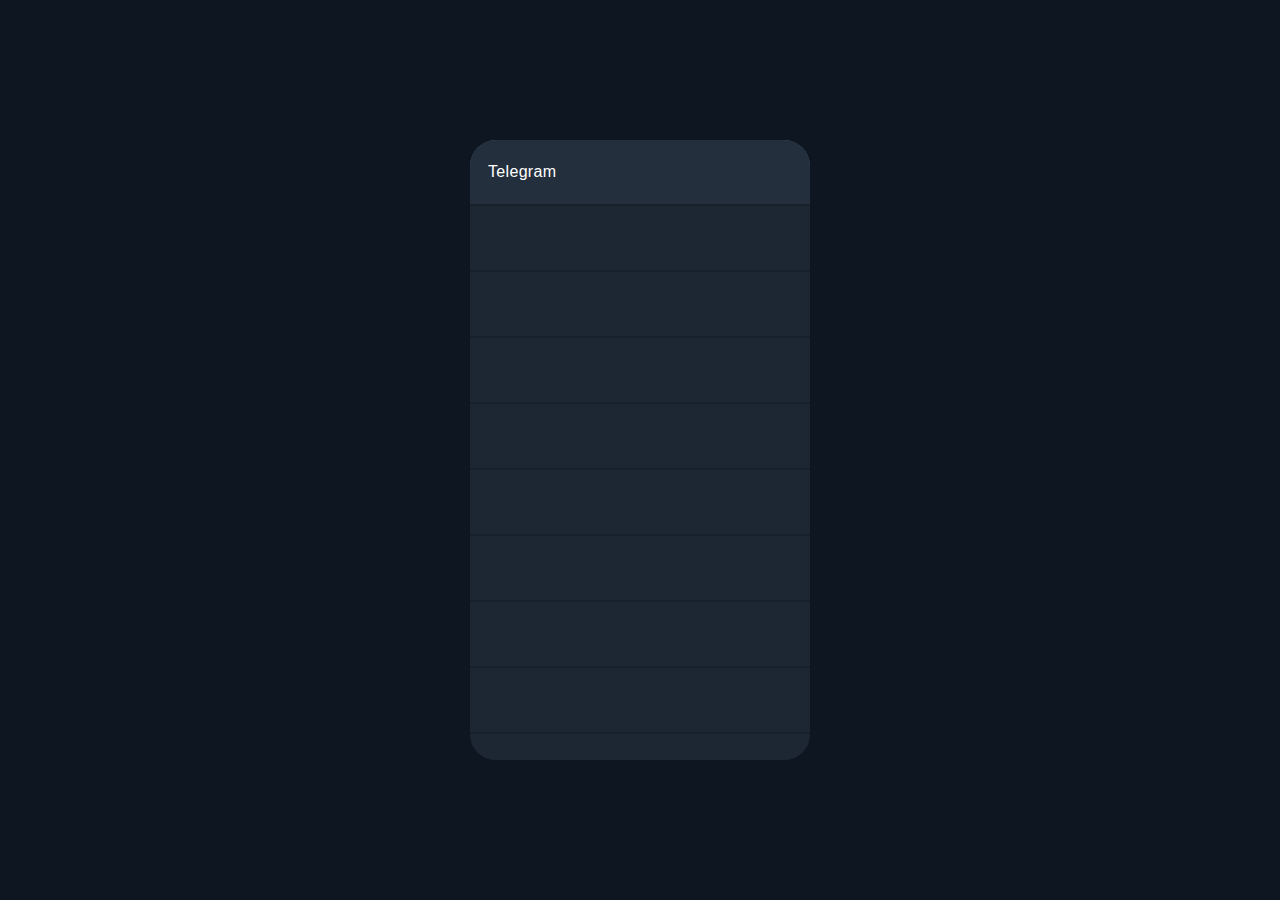
<file: Telegram archive gesture/index.html>
<!doctype html>
    <html lang="en">
    <head>
        <meta charset="UTF-8">
        <meta name="viewport" content="width=device-width, initial-scale=1.0">
        <title>Telegram archive gesture</title>
        <link rel="stylesheet" href="styles.css">
    </head>
    <body>
        <div class="screen" id="screen">
            <div class="header">
                <p>Telegram</p>
            </div>
            <div class="cover" id="cover">
                <div class="bar">
                    <div class="archive-icon">
                        <img src="arrow-alt-circle-down.svg" alt="">
                    </div>
                </div>
                <p class="guide-text">Swipe down for archive</p>
            </div>

            <div class="chat-list">
                <div class="archive" id="archive">
                    <div class="circle"><img src="archive.svg" alt=""></div>
                    <p>Archived chats</p>
                </div>
                <div class="chat"></div>
                <div class="chat"></div>
                <div class="chat"></div>
                <div class="chat"></div>
                <div class="chat"></div>
                <div class="chat"></div>
                <div class="chat"></div>
                <div class="chat"></div>
                <div class="chat"></div>
            </div>
        </div>

        <script src="script.js" defer></script>
    </body>
    </html>
</file>
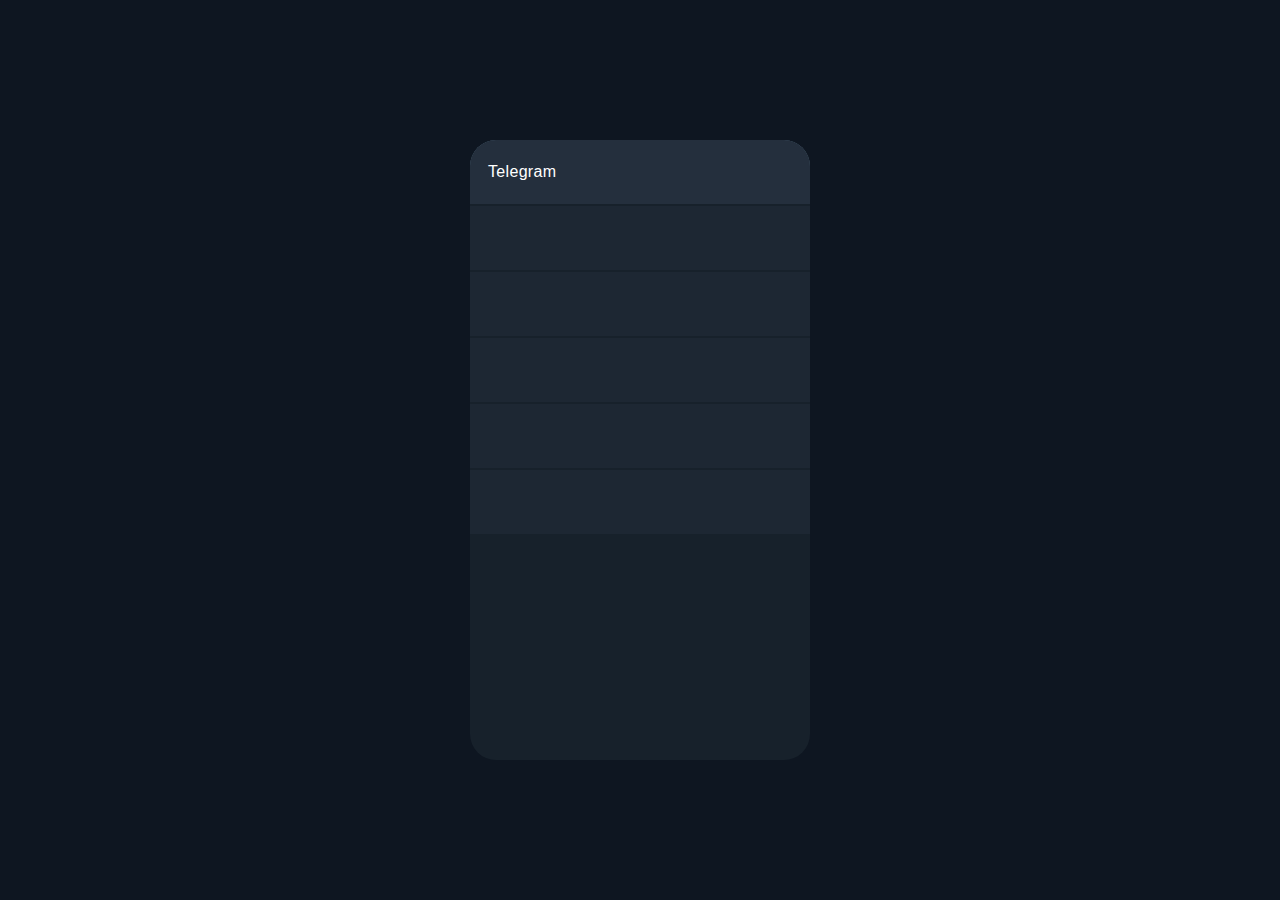
<file: Telegram hold archive/index.html>
<!doctype html>
    <html lang="en">
    <head>
        <meta charset="UTF-8">
        <meta name="viewport" content="width=device-width, initial-scale=1.0">
        <title>Telegram archive gesture</title>
        <link rel="stylesheet" href="styles.css">
    </head>
    <body>
        <div class="screen" id="screen">
            <div class="header">
                <p>Telegram</p>
            </div>
            <div class="cover" id="cover">
                <p class="guide-text">Pull to see archive</p>
            </div>

            <div class="chat-list">
                <div class="archive" id="archive">
                    <div class="circle"></div>
                    <p>Archived chats</p>
                </div>
                <div class="chat"></div>
                <div class="chat"></div>
                <div class="chat"></div>
                <div class="chat"></div>
                <div class="chat"></div>
            </div>
        </div>

        <script src="script.js" defer></script>
    </body>
    </html>
</file>
<file: Telegram archive gesture/styles.css>
body{
  background-color: #0e1621;
  font-family: "Geist", sans-serif;
  display: flex;
  justify-content: center;
  align-items: center;
  height: 100vh;
  margin: 0;
}
 
:root {
  --screen-bg: #17212b;
  --chat-bg: #1d2733;
  --header-bg: #242f3d;
  --archive-bg: #3f5263;
}

* {
  box-sizing: border-box;
  -webkit-tap-highlight-color: transparent;
}

p{
  color: white;
  letter-spacing: 0.02em;
  font-weight: 400;
}

.screen{
  position: relative;
  width: 340px;
  height: 620px;
  background-color: var(--screen-bg);
  border-radius: 26px;
  overflow: hidden; /* Clip overflow */
}

.header{
  position: relative;
  background-color: var(--header-bg);
  height: 64px;
  border-radius: 26px 26px 0 0;
  display: flex;
  align-items: center;
  z-index: 3;
  padding-left: 18px;
}

.chat-list{
  position: absolute;
  display: flex;
  flex-direction: column;
  gap: 2px;
  background-color: var(--screen-bg);
  z-index: 1;
  width: 100%;
  top: 0px;
  transition: transform 0.05s ease;
}

.cover{
  position: absolute;
  top: 64px;
  width: 100%;
  height: 0px;
  background-color: var(--archive-bg);
  z-index: 2;
  opacity: 0;
  display: flex;
  flex-direction: row;
  align-items: end;
  justify-content: start;
  padding: 0px 22px 0px 22px;
  gap: 18px;
}

.bar{
  width: 20px;
  height: 20px;
  border-radius: 20px;
  background-color: #8692a2; 
  display: flex;
  flex-direction: column;
  justify-content: end;
  margin-bottom: 8px;
}

.archive-icon{
  width: 20px;
  height: 20px;
  border-radius: 100%;
  /* background-color: #fff; */
  display: flex;
  justify-content: center;
  align-items: center;
}

.cover img{
  width: 20px;
  transition: transform 0.15s ease;
}

.cover p{
  color: white;
  padding: 0 0 8px 0;
  margin: 0;
  font-weight: 400;
  font-size: 14px;
  opacity: 0;
  transform: translateY(6px); /* Start below for slide-in */
  transition: opacity 0.2s ease, transform 0.2s ease; /* Fade and slide */
  width: 100%;
  text-align: center;
}

.archive{
  background-color: var(--archive-bg);
  height: 64px;
  width: 100%;
  display: flex;
  align-items: center;
  padding-left: 10px;
  gap: 8px;
}

.archive .circle{
  width: 44px;
  height: 44px;
  background-color: #60a2df;
  border-radius: 100%;
  display: flex;
  align-items: center;
  justify-content: center;
}

.archive img{
  width: 22px;
  height: 22px;
}

.archive p{
  font-size: 14px;

}

.chat{
  height: 64px;
  background-color: var(--chat-bg);
  padding-left: 18px;
}
</file>
<file: Telegram hold archive/styles.css>
body{
  background-color: #0e1621;
  font-family: "Geist", sans-serif;
  display: flex;
  justify-content: center;
  align-items: center;
  height: 100vh;
  margin: 0;
}
 
:root {
  --screen-bg: #17212b;
  --chat-bg: #1d2733;
  --header-bg: #242f3d;
  --archive-bg: #3f5263;
}

* {
  box-sizing: border-box;
  -webkit-tap-highlight-color: transparent;
}

p{
  color: white;
  letter-spacing: 0.02em;
  font-weight: 400;
}

.screen{
  position: relative;
  width: 340px;
  height: 620px;
  background-color: var(--screen-bg);
  border-radius: 26px;
  overflow: hidden; /* Clip overflow */
}

.header{
  position: relative;
  background-color: var(--header-bg);
  height: 64px;
  border-radius: 26px 26px 0 0;
  display: flex;
  align-items: center;
  z-index: 3;
  padding-left: 18px;
}

.chat-list{
  position: absolute;
  display: flex;
  flex-direction: column;
  gap: 2px;
  background-color: var(--screen-bg);
  z-index: 1;
  width: 100%;
  top: 0px;
}

.cover {
  position: absolute;
  top: 64px;
  width: 100%;
  height: 0px;
  background-color: var(--archive-bg);
  z-index: 2;
  opacity: 0;
  display: flex;
  align-items: end;
  justify-content: center;
}

.cover p{
  color: white;
  padding: 0 0 8px 0;
  margin: 0;
  font-weight: 400;
  font-size: 14px;
  opacity: 0;
  transform: translateY(6px); /* Start below for slide-in */
  transition: opacity 0.2s ease, transform 0.2s ease; /* Fade and slide */
}

.archive{
  background-color: var(--archive-bg);
  height: 64px;
  width: 100%;
  display: flex;
  align-items: center;
  padding-left: 10px;
  gap: 8px;
}

.archive .circle{
  width: 44px;
  height: 44px;
  background-color: #60a2df;
  border-radius: 100%;
}

.archive p{
  font-size: 14px;

}

.chat{
  height: 64px;
  background-color: var(--chat-bg);
  padding-left: 18px;
}
</file>
